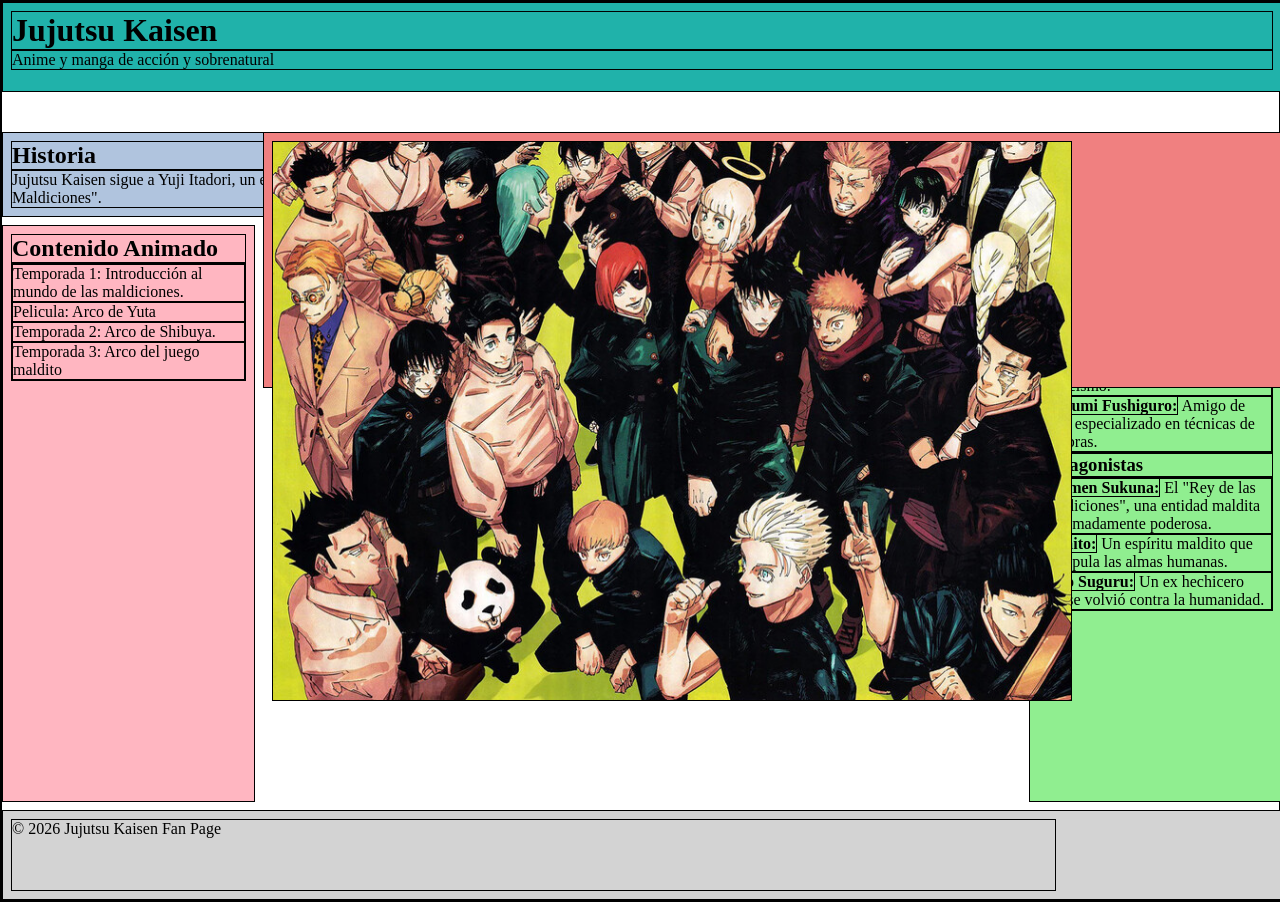
<file: html/index.html>
<!DOCTYPE html>
<html lang="es">

<head>
    <meta charset="UTF-8">
    <meta name="viewport" content="width=device-width, initial-scale=1.0">
    <title>Jujutsu Kaisen</title>
    <link rel="stylesheet" href="../css/style.css">
    <link rel="stylesheet" href="../css/color.css">
</head>

<body class="layout">
    <!-- Encabezado principal -->
    <header class="header">
        <h1>Jujutsu Kaisen</h1>
        <p>Anime y manga de acción y sobrenatural</p>
    </header>

    <!-- Sección sobre la historia -->
    <section class="nav" id="historia">
        <h2>Historia</h2>
        <p>
            Jujutsu Kaisen sigue a Yuji Itadori, un estudiante de secundaria que se ve envuelto en el mundo de las
            maldiciones
            después de ingerir un dedo maldito de Ryomen Sukuna, el "Rey de las Maldiciones".
        </p>
    </section>

    <!-- Sección sobre personajes -->
    <section class="aside-2" id="personajes">
        <h2>Personajes principales</h2>
        <ul>
            <li><strong>Yuji Itadori:</strong> Protagonista con gran fuerza física.</li>
            <li><strong>Satoru Gojo:</strong> Maestro poderoso y mentor de Yuji.</li>
            <li><strong>Nobara Kugisaki:</strong> Compañera de Yuji, experta en técnicas de exorcismo.</li>
            <li><strong>Megumi Fushiguro:</strong> Amigo de Yuji, especializado en técnicas de sombras.</li>
        </ul>
        <h3>Antagonistas</h3>
        <ul>
            <li><strong>Ryomen Sukuna:</strong> El "Rey de las Maldiciones", una entidad maldita extremadamente
                poderosa.</li>
            <li><strong>Mahito:</strong> Un espíritu maldito que manipula las almas humanas.</li>
            <li><strong>Geto Suguru:</strong> Un ex hechicero que se volvió contra la humanidad.</li>
        </ul>

    </section>
    <div class="main">
        <img id="fotoPrincipal"  src="/840_560.jpeg" alt="foto">
    </div>

    <!-- Sección sobre episodios o temporadas -->
    <section class="aside-1" id="contenido animado">
        <h2>Contenido Animado</h2>
        <ol>
            <li>Temporada 1: Introducción al mundo de las maldiciones.</li>
            <li>Pelicula: Arco de Yuta</li>
            <li>Temporada 2: Arco de Shibuya.</li>
            <li>Temporada 3: Arco del juego maldito</li>
        </ol>
    </section>

    <!-- Pie de página -->
    <footer class="footer">
        <p>&copy; 2026 Jujutsu Kaisen Fan Page</p>
    </footer>
</body>

</html>
</file>
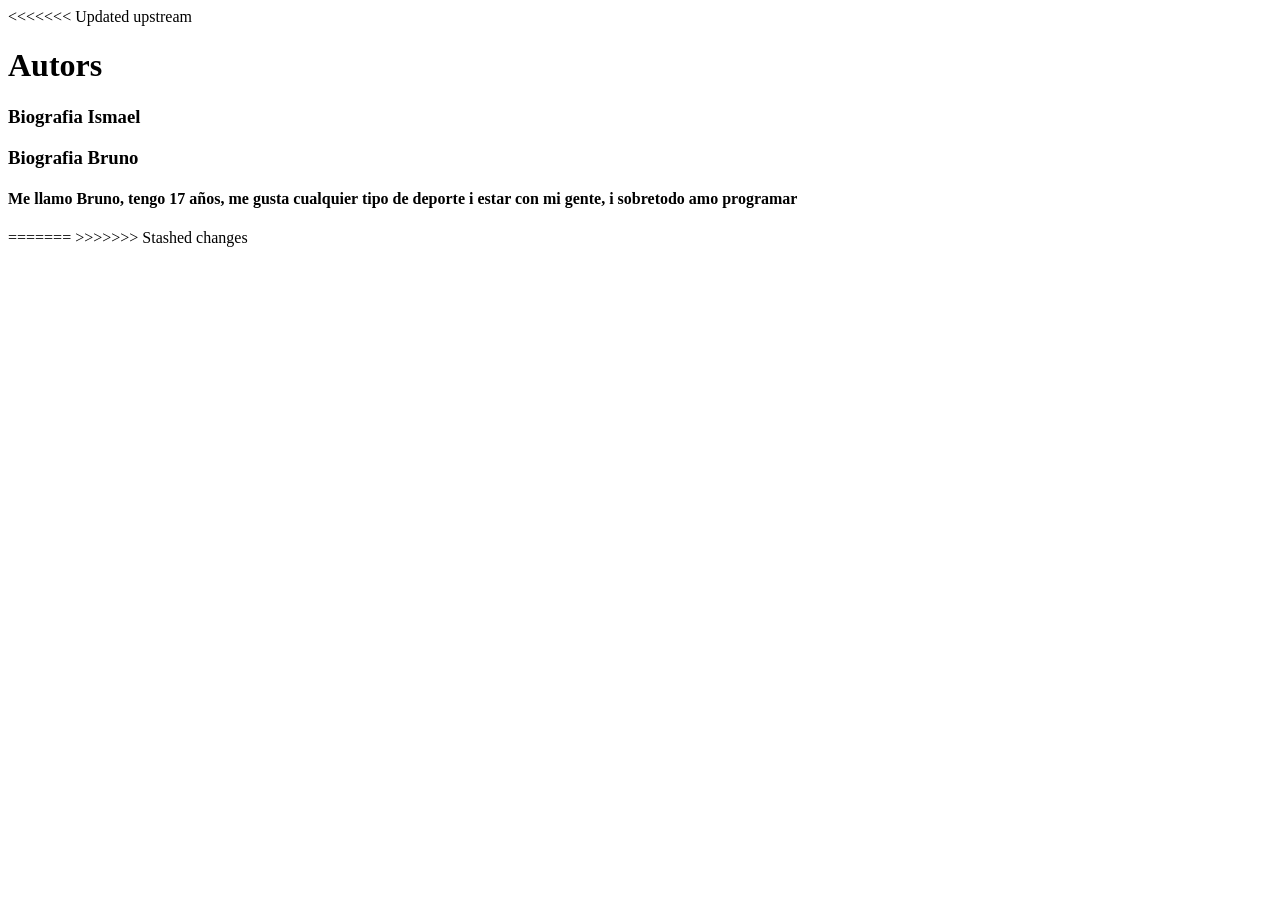
<file: html/about.html>
<<<<<<< Updated upstream
<h1>Autors</h1>


<h3>Biografia Ismael</h3>



<h3>Biografia Bruno</h3>
<h4>Me llamo Bruno, tengo 17 años, me gusta cualquier tipo de deporte i estar con mi gente, i sobretodo amo programar</h4>
=======
<!DOCTYPE html>
>>>>>>> Stashed changes
</file>
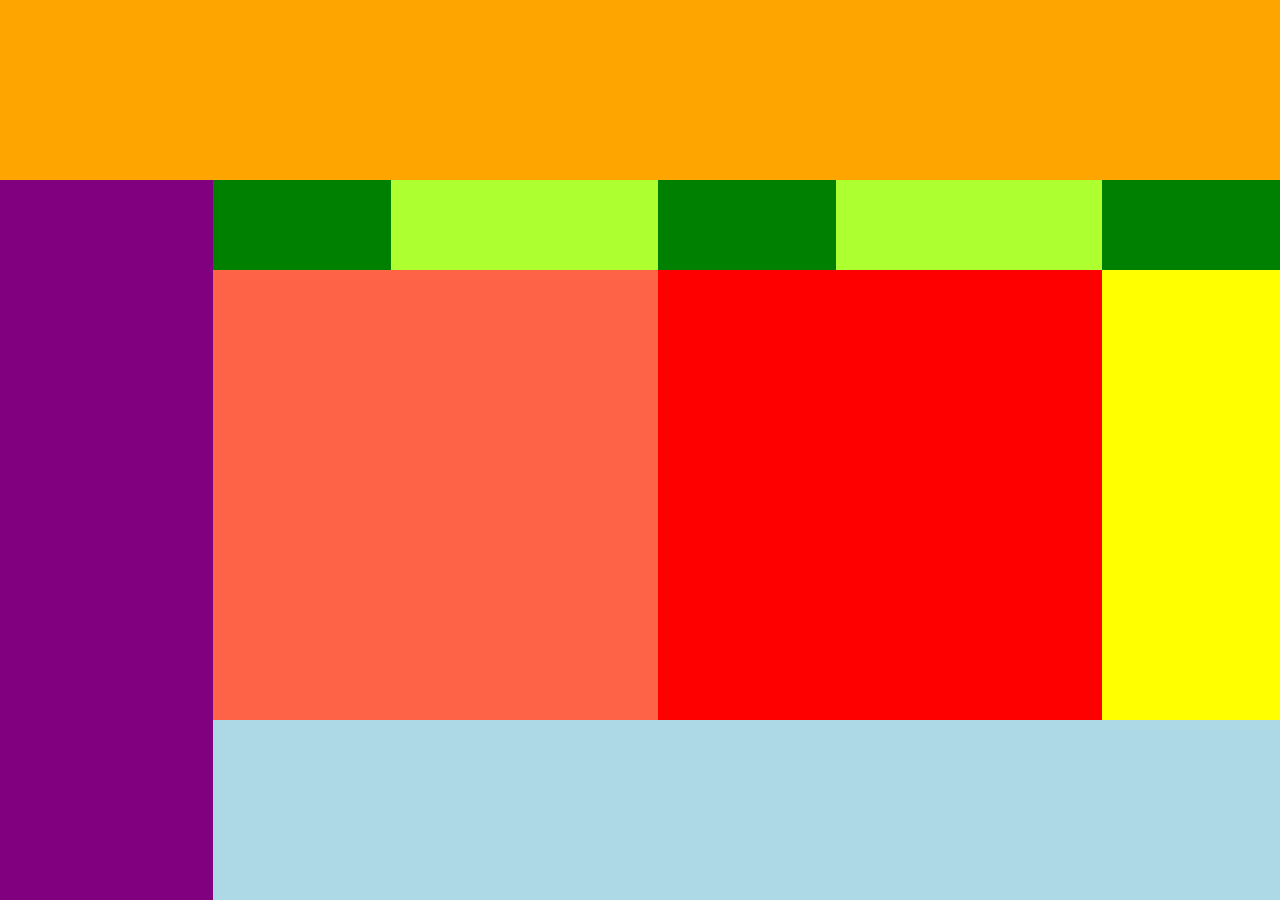
<file: Trabajo/distribució1vj.html>
<!DOCTYPE html>
<html lang="cat">

<head>
    <meta charset="utf-8">
    <meta http-equiv="X-UA-Compatible" content="IE=edge">
    <title>Plantilla</title>
    <meta name="author" content="Josep">
    <meta name="description" content="plantilla">
    <meta name="viewport" content="width=device-width, initial-scale=1">
    <link rel="icon" type="image/x-icon" href="#">
    <link rel="stylesheet" href="./css/style.css">
    <link rel="stylesheet" href="./css/color.css">
    <link rel="stylesheet" href="./css/columnas1vj.css">
</head>

<body class="container">
    <header class="col-12 h20 bg-color-orange"></header>
    <aside class="col-2 h80 bg-color-purple"></aside>
    <main class="col-10 h80 bg-color-skyblue">
        <nav class="col-12 h10 bg-color-yellow">
            <div class="col-2 h10 bg-color-green"></div>
            <div class="col-3 h10 bg-color-greenyellow"></div>
            <div class="col-2 h10 bg-color-green"></div>
            <div class="col-3 h10 bg-color-greenyellow"></div>
            <div class="col-2 h10 bg-color-green"></div>
        </nav>
        <section class="col-12 h50 bg-color-magenta">
            <div class="col-5 h50 bg-color-tomato"></div>
            <div class="col-5 h50 bg-color-red"></div>
            <div class="col-2 h50 bg-color-yellow"></div>
        </section>
        <footer class="col-12 h20 bg-color-lightblue"></footer>
    </main>
</body>

</html>
</file>
<file: css/style.css>
* {
    margin: 0;
    padding: 0;

    box-sizing: border-box;
    text-decoration: none;
    list-style: none;
}

body {
    height: 100vh;
    width: 100vw;
}

header {
    height: 10vh;
    width: 100vw;
}

nav {
    height: 5vh;
    width: 100vw;
}

main {
    height: 75vh;
    width: 100vw;
}

footer {
    height: 10vh;
    width: 100vw;
}

* {
    margin: 0;
    padding: 0;

    /* No ho posarem mai aquí, es per 
    veure bé el que estem fent! */
    border: 1px solid black;
}

body {
    height: 100vh;
    width: 100vw;
}

/* Contenidor */
.container {
  width: 100%;
  overflow: hidden; /* neteja floats */
}

/* Columna base */
[class*="col-"] {
  float: left;
  /* padding: 0.5em; */
  box-sizing: border-box;
}

/* Columnes (12-grid) */
.col-1  { width: 8.3333%; }
.col-2  { width: 16.6666%; }
.col-3  { width: 25%; }
.col-4  { width: 33.3333%; }
.col-5  { width: 41.6666%; }
.col-6  { width: 50%; }
.col-7  { width: 58.3333%; }
.col-8  { width: 66.6666%; }
.col-9  { width: 75%; }
.col-10 { width: 83.3333%; }
.col-11 { width: 91.6666%; }
.col-12 { width: 100%; }

/* Columnes small */
@media (min-width: 576px) {
  .col-sm-1  { width: 8.3333%; }
  .col-sm-2  { width: 16.6666%; }
  .col-sm-3  { width: 25%; }
  .col-sm-4  { width: 33.3333%; }
  .col-sm-5  { width: 41.6666%; }
  .col-sm-6  { width: 50%; }
  .col-sm-7  { width: 58.3333%; }
  .col-sm-8  { width: 66.6666%; }
  .col-sm-9  { width: 75%; }
  .col-sm-10 { width: 83.3333%; }
  .col-sm-11 { width: 91.6666%; }
  .col-sm-12 { width: 100%; }
}

/* Columnes medium */
@media (min-width: 768px) {
  .col-md-1  { width: 8.3333%; }
  .col-md-2  { width: 16.6666%; }
  .col-md-3  { width: 25%; }
  .col-md-4  { width: 33.3333%; }
  .col-md-5  { width: 41.6666%; }
  .col-md-6  { width: 50%; }
  .col-md-7  { width: 58.3333%; }
  .col-md-8  { width: 66.6666%; }
  .col-md-9  { width: 75%; }
  .col-md-10 { width: 83.3333%; }
  .col-md-11 { width: 91.6666%; }
  .col-md-12 { width: 100%; }
}

/* Columnes large */
@media (min-width: 992px) {
  .col-lg-1  { width: 8.3333%; }
  .col-lg-2  { width: 16.6666%; }
  .col-lg-3  { width: 25%; }
  .col-lg-4  { width: 33.3333%; }
  .col-lg-5  { width: 41.6666%; }
  .col-lg-6  { width: 50%; }
  .col-lg-7  { width: 58.3333%; }
  .col-lg-8  { width: 66.6666%; }
  .col-lg-9  { width: 75%; }
  .col-lg-10 { width: 83.3333%; }
  .col-lg-11 { width: 91.6666%; }
  .col-lg-12 { width: 100%; }
}

* {
    margin: 0;
    padding: 0;
}

.layout {
  display: grid;
  grid-template-columns: 1fr 3fr 1fr;
  grid-template-rows: 3fr 1fr 4fr 10fr 2fr;

  grid-gap: 0.5em;
  
  height: 100vh;
  
  box-sizing: border-box;
}

.header {
  grid-column: 1 / -1;
  grid-row: 1;

  background: lightseagreen;

  padding: 0.5em;
}

.nav {
  grid-column: 1 / -1;
  grid-row: 2;

  background: lightsteelblue;

  padding: 0.5em;
}

.banner {
  grid-column: 1 / 3;
  grid-row: 3;
  
  background: lightsalmon;

  padding: 0.5em;
}

.main {
  grid-column: 2 / 4;
  grid-row: 2 / 4;

  background: lightcoral;

  padding: 0.5em;
  
  display: grid;
  grid-template-rows: 1fr 2fr;

  gap: 0.5em;
}

#fotoPrincipal {
  width: 50em;
  height: 35em;
}

.intro {
  background: lightyellow;

  padding: 0.5em;
}

.content-grid {
  display: grid;
  grid-template-columns: 1fr 1fr;

  gap: 0.5em;
}

.article-1, .article-2 {
  background: lightgoldenrodyellow;

  padding: 0.5em;
}

.aside-1 {
  grid-column: 1;
  grid-row: 3 / 5;

  background: lightpink;

  padding: 0.5em;
}

.aside-2 {
  grid-column: 3;
  grid-row: 3 / 5;

  background: lightgreen;

  padding: 0.5em;
}

.aside-3 {
  grid-column: 3;
  grid-row: 4;

  background: lightblue;

  padding: 0.5em;
}

.footer {
  grid-column: 1 / -1;
  grid-row: 5;

  background: lightgray;

  padding: 0.5em;

  display: grid;
  grid-template-columns: 5fr 1fr;

  gap: 0.5em;
}

.footer-xxs {
  background: lightcyan;

  padding: 0.5em;
}

.footer-info {
  background: lightcyan;

  padding: 0.5em;
}
</file>
<file: css/color.css>
header {
  background-color: lightblue;
}

nav {
  background-color: lightcoral;
}

main {
  background-color: lightgreen;
}

section {
  background-color: lightseagreen;
}

article {
  background-color: lightslategray;
}

aside {
  background-color: lightyellow;
}

footer {
  background-color: lightpink;
}
</file>
<file: Trabajo/css/style.css>
* {
    margin: 0;
    padding: 0;

    /* No ho posarem mai aquí, es per 
    veure bé el que estem fent! */
    /* border: 1px solid black; */
}

body {
    height: 100vh;
    width: 100vw;
}

/* Contenidor */
.container {
  width: 100%;
  overflow: hidden; /* neteja floats */
}

/* Columna base */
[class*="col-"] {
  float: left;
  /* padding: 0.5em; */
  box-sizing: border-box;
}

/* Columnes (12-grid) */
.col-1  { width: 8.3333%; }
.col-2  { width: 16.6666%; }
.col-3  { width: 25%; }
.col-4  { width: 33.3333%; }
.col-5  { width: 41.6666%; }
.col-6  { width: 50%; }
.col-7  { width: 58.3333%; }
.col-8  { width: 66.6666%; }
.col-9  { width: 75%; }
.col-10 { width: 83.3333%; }
.col-11 { width: 91.6666%; }
.col-12 { width: 100%; }

/* Columnes small */
@media (min-width: 576px) {
  .col-sm-1  { width: 8.3333%; }
  .col-sm-2  { width: 16.6666%; }
  .col-sm-3  { width: 25%; }
  .col-sm-4  { width: 33.3333%; }
  .col-sm-5  { width: 41.6666%; }
  .col-sm-6  { width: 50%; }
  .col-sm-7  { width: 58.3333%; }
  .col-sm-8  { width: 66.6666%; }
  .col-sm-9  { width: 75%; }
  .col-sm-10 { width: 83.3333%; }
  .col-sm-11 { width: 91.6666%; }
  .col-sm-12 { width: 100%; }
}

/* Columnes medium */
@media (min-width: 768px) {
  .col-md-1  { width: 8.3333%; }
  .col-md-2  { width: 16.6666%; }
  .col-md-3  { width: 25%; }
  .col-md-4  { width: 33.3333%; }
  .col-md-5  { width: 41.6666%; }
  .col-md-6  { width: 50%; }
  .col-md-7  { width: 58.3333%; }
  .col-md-8  { width: 66.6666%; }
  .col-md-9  { width: 75%; }
  .col-md-10 { width: 83.3333%; }
  .col-md-11 { width: 91.6666%; }
  .col-md-12 { width: 100%; }
}

/* Columnes large */
@media (min-width: 992px) {
  .col-lg-1  { width: 8.3333%; }
  .col-lg-2  { width: 16.6666%; }
  .col-lg-3  { width: 25%; }
  .col-lg-4  { width: 33.3333%; }
  .col-lg-5  { width: 41.6666%; }
  .col-lg-6  { width: 50%; }
  .col-lg-7  { width: 58.3333%; }
  .col-lg-8  { width: 66.6666%; }
  .col-lg-9  { width: 75%; }
  .col-lg-10 { width: 83.3333%; }
  .col-lg-11 { width: 91.6666%; }
  .col-lg-12 { width: 100%; }
}
</file>
<file: Trabajo/css/color.css>
.bg-color-orange {
    background-color: orange;
}

.bg-color-blueviolet {
    background-color: blueviolet;
}

.bg-color-red {
    background-color: red
}

.bg-color-green {
    background-color: green;
}

.bg-color-greenyellow {
    background-color: greenyellow;
}

.bg-color-pink{
    background-color: palevioletred
}

.bg-color-yellow {
    background-color: yellow;
}

.bg-color-cyan {
    background-color: cyan;
}

.bg-color-magenta {
    background-color: magenta;
}

.bg-color-lightblue {
    background-color: lightblue;
}

.bg-color-lightgreen {
    background-color: lightgreen;
}

.bg-color-coral {
    background-color: coral;
}

.bg-color-purple {
    background-color: purple;
}

.bg-color-tomato {
    background-color: tomato;
}

.bg-color-salmon {
    background-color: salmon;
}

.bg-color-skyblue {
    background-color: skyblue;
}
</file>
<file: Trabajo/css/columnas1vj.css>
.h10 {
    height: 10vh;
}

.h20 {
    height: 20vh;
}

.h20 {
    height: 20vh;
}

.h50 {
    height: 50vh;
}

.h60{
    height: 60vh;
}

.h80 {
    height: 80vh;
}
</file>
